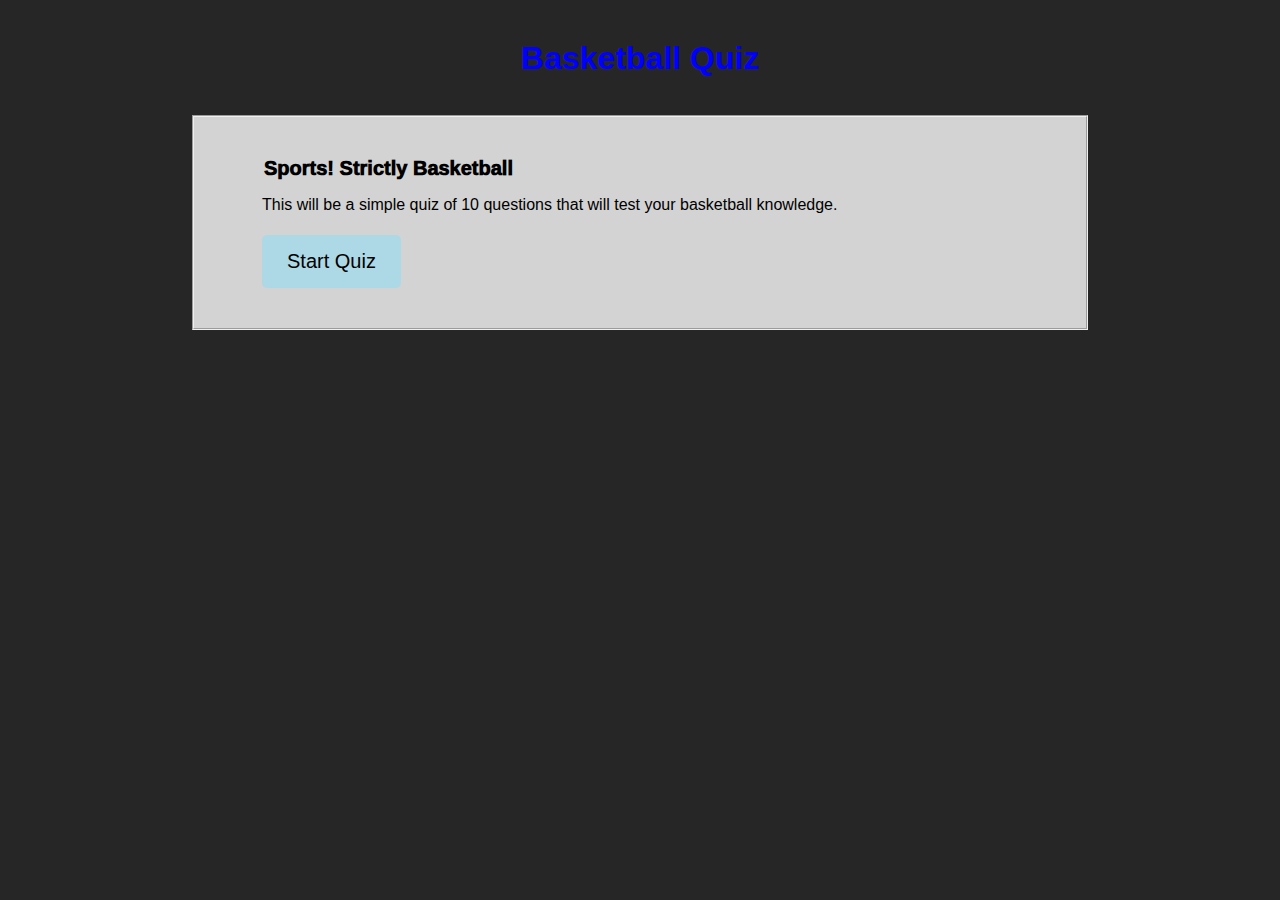
<file: index.html>
<!DOCTYPE html>
<html>
  <head>
    <meta charset="utf-8">
    <meta name="viewport" content="width=device-width">
    <meta name="Description" content="html css and js quiz app">
    <title>Quiz App</title>
    <link href="style.css" rel="stylesheet" type="text/css" />
  </head>
  <body>
    <!--Create title header-->
    <header>
      <div class= "top">
      <div class="quiz">
        <h1>Basketball Quiz</h1>
        <div class="progress-and-score"></div>
      </div>
      </div>
    </header>

    <main class="main">
      <!--create the base/front page of the quiz-->
      <fieldset>
        <div class="top">
        <div class="quiz">
          <legend>Sports! Strictly Basketball</legend>
          <p> This will be a simple quiz of 10 questions that will test your basketball knowledge.</p>
        </div>
        </div>
        <!--Add a start quiz button-->
        <div class="top">
        <div class="quiz">
          <button type="button" id="start">Start Quiz</button>
        </div>
        </div>
      </fieldset>
    </main>
    <!--Run js scripts-->
    <script
      src = "https://ajax.googleapis.com/ajax/libs/jquery/3.3.1/jquery.min.js">
    </script>
    <script src="questions.js"></script>
  </body>
</html>
</file>
<file: style.css>
body {
  font-family: "Roboto", sans-serif;
  color: black;
  margin:0;
  background:cover;
  background-image:url("https://rfathead-res.cloudinary.com/image/upload/q_auto,f_auto/c_pad,h_900/g_north,c_crop,h_900,w_900/c_pad,h_900,w_900/guildgrace/web_licensed/pattern_swatch/m02-mibu-hexpattern_NBA_Milwaukee_Bucks_2018_Wallpaper_Honeycomb_Green.jpg");
  background-color: #262626;
}

header {
  margin-top: 15px;
  height: 50px;
  color:blue;
  margin-bottom: 50px;
}

header h1 {
  text-align: center;
  margin-top: 25px;
}

header .progress-and-score {
  font-size: 20px;
  font-weight: 600px;
  color:blue;
  background: none;
}

.progress-and-score ul {
  text-align:center;
  padding-left: 2%;
  padding-right: 2%;
}

.progress-and-score li {
  display: inline-block;
  padding:0 2%;
}

fieldset {
  width: 70%;
  padding: 40px;
  margin: 0 auto;
  background: rgba(255, 255, 255, 0.8);
}

button {
  margin-top: 5px;
  height: auto;
  font-size: 20px;
  font-weight: 500;
  text-align: center;
  color: black;
  background: lightblue;
  border: 0;
  border-radius: 5px;
  padding: 15px 25px;
  cursor: pointer;
}

.right-answer {
 margin: 5px 20px;
 color: green;
}

.wrong-answer {
  margin: 5px 20px;
  color: red;
}

legend {
  font-weight: 1000;
  font-size: 20px;
}

* {
  box-sizing: border-box;
}

.top {
  max-width: 1000px;
  padding-left: 20px;
  padding-right: 20px;
  margin: 0 auto;
}

.top::before,
.top::after {
  display: table;
  content: '';
}

.top::after {
  clear: both;
}

.quiz {
  float: left;
  padding-left: 1.04%;
  padding-right: 1.04%;
}

.quiz {
  width: 100%;
}

@media only screen and (min-width: 640px) {
  .quiz {
    width: 100%;
  }
}
</file>
